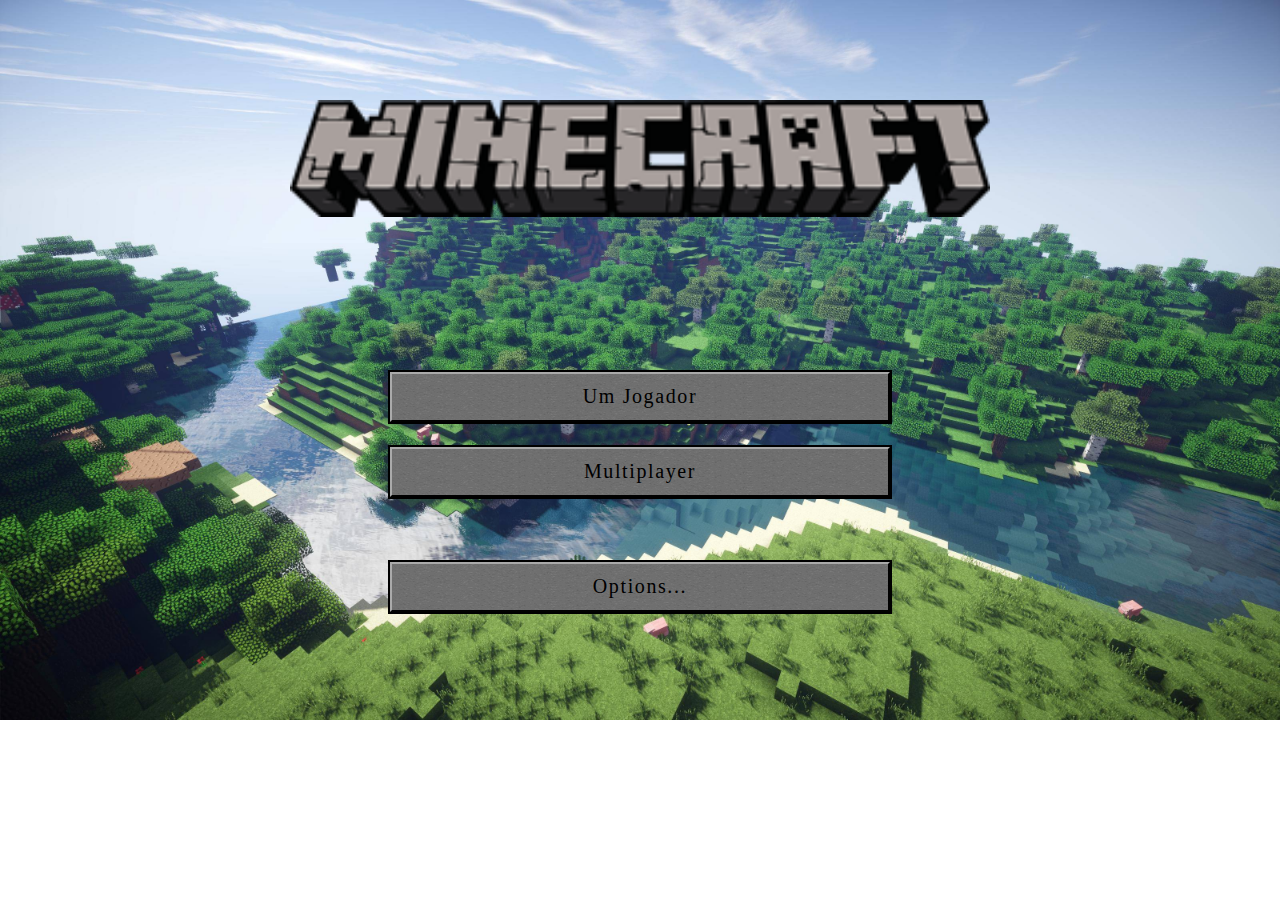
<file: Bem-vindo/black.html>
<!DOCTYPE html>
<html lang="pt-br">
<head>
    <meta charset="UTF-8">
    <meta http-equiv="X-UA-Compatible" content="IE=edge">
    <meta name="viewport" content="width=device-width, initial-scale=1.0">
    <link rel="shortcut icon" href="./img/icon.png" type="image/x-icon">
    <link rel="stylesheet" href="./css/light.css">
    <link rel="stylesheet" media="screen" href="https://fontlibrary.org/face/minecraftia" type="text/css"/>
    <title>Bem-vindo</title>
</head>
<body>
    <section>

        <div class="logo">
            <img src="./img/logo.png" alt="logo" width="700px" >
        </div>

        <div class="info">
            <div class="btn-one">
                <button class="minecraft-btn mx-auto w-64 text-center text-white truncate p-1 border-2 border-b-4 hover:text-yellow-200">Um Jogador</button>
            </div>

            <div class="btn-two">
                <button class="minecraft-btn mx-auto w-64 text-center text-white truncate p-1 border-2 border-b-4 hover:text-yellow-200">Multiplayer</button>
            </div>

            <div class="btn-tree">
                <button class="minecraft-btn mx-auto w-64 text-center text-white truncate p-1 border-2 border-b-4 hover:text-yellow-200">Options...</button>

                <div></div>
            </div>
        </div>

    </section>


    <footer>
        <span>Minecraft 1.5.2</span> 
        <span>Copyright Mojang ON.</span>
    </footer>
</body>
</html>
</file>
<file: Bem-vindo/css/light.css>
@font-face {
    font-family: Minecraft;
    src: url(/fonts/Minecraft.ttf);
}

*{
    margin: 0;
    box-sizing: border-box;
    font-family: sans-serif;

}

body{
    background-image: url(../img/web.jpg);
    background-repeat: no-repeat;
    background-size: 100%;
}

section{
    max-height: 100vh;
    line-height: 30px;
    color: white;
    display: flex;
    align-items: center;
    justify-content: center;
    flex-direction: column;
}

.logo{
   position: relative;
   top: 100px;
}

.info{
    margin-top: 220px;
    display: flex;
    align-items: center;
    justify-content: center;
    flex-direction: column;
}

.btn-tree{
    margin-top: 40px;
}

.minecraft-btn {
	background-image: url([data-uri]);
	font-family: 'MinecraftiaRegular';
  	border-color: #AAA #565656 #565656 #AAA;
  	outline: 2px solid #000;
    width: 500px;
    height: 50px;
    margin-top: 25px;
    font-size: 20px;
    letter-spacing: 1.6px;
}
  
.minecraft-btn:hover {
	background-image: url([data-uri]);
  	border-color: #BDC6FF #59639A #59639A #BDC6FF;
}

footer{
    color: white;
    display: flex;
    justify-content: space-between;
    padding-left: 30px;
    padding-right: 30px;
    font-size: 22px;
    margin-top: 150px;
}

span{
    font-family: Minecraft;
    letter-spacing: 2px;
}
</file>
